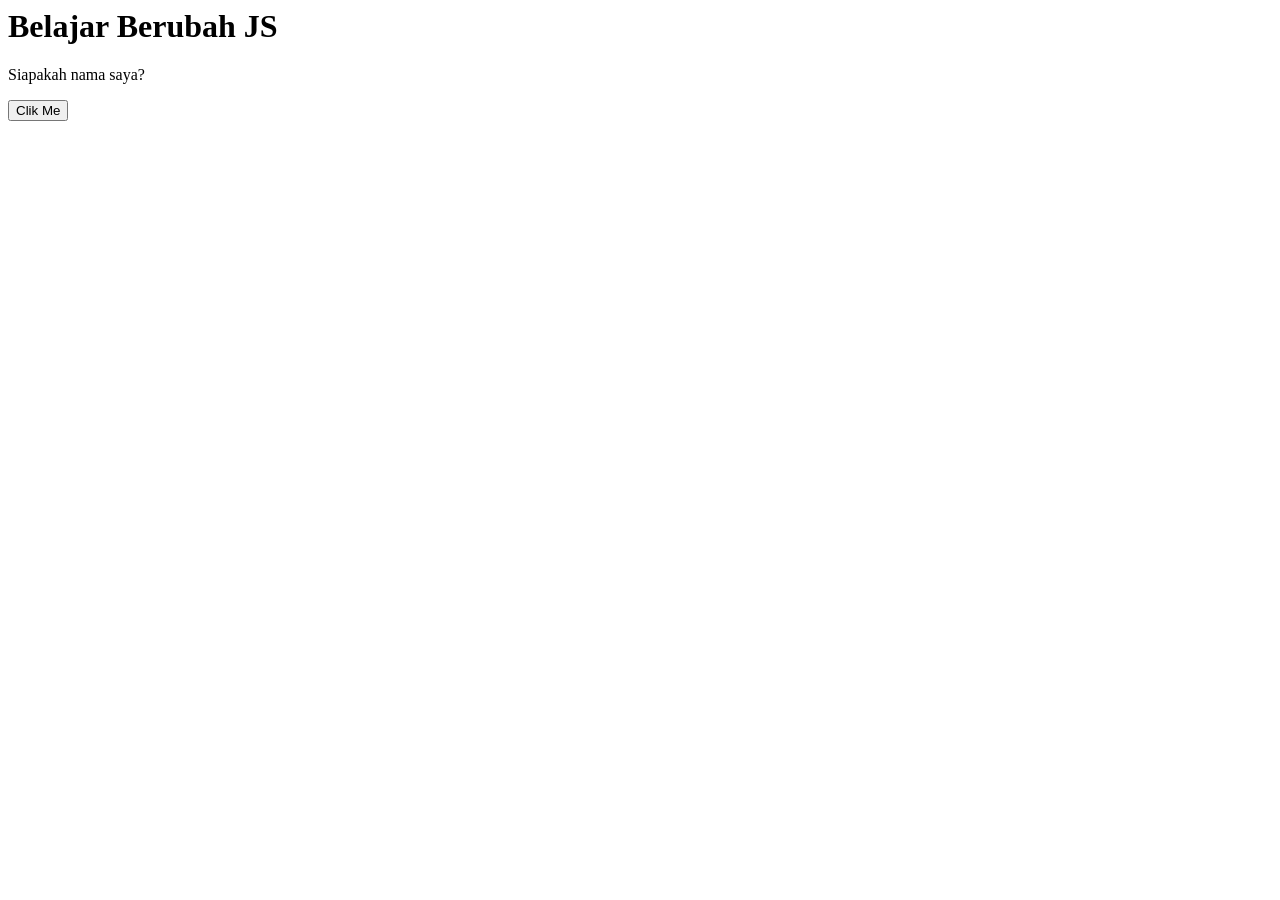
<file: js/outputButton/js1.html>
<html>
<head>
	<title>Belajar JS</title>
</head>
<body>
<h1>Belajar Berubah JS</h1>

<p id="belajar">
	Siapakah nama saya?
</p>

<button type="button" onclick="document.getElementById('belajar').innerHTML = 'Saya adalah Suryo' ">
Clik Me</button>

</body>
</html>
</file>
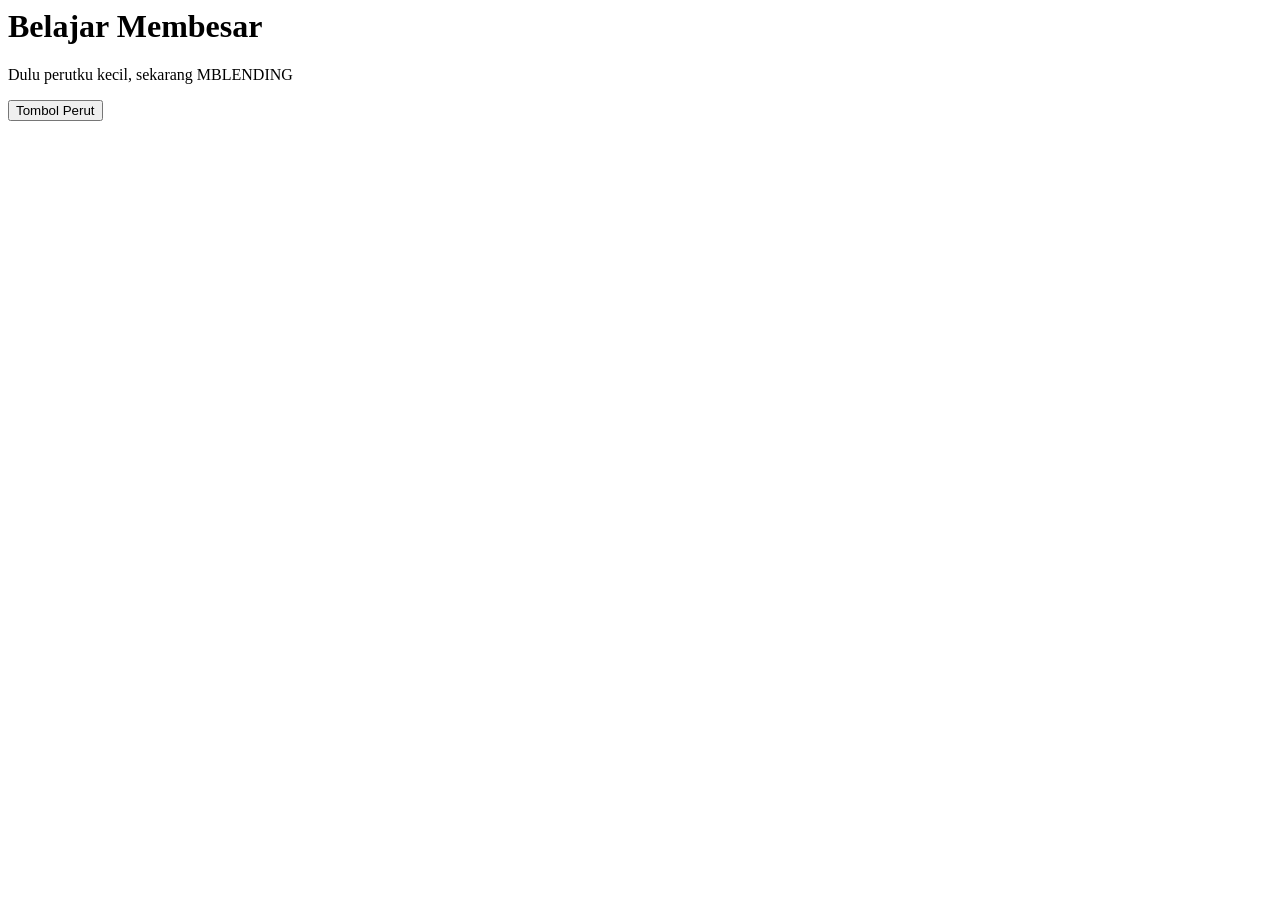
<file: js/outputButton/js2.html>
<html>
<head>
	<title>Belajar JS</title>
</head>
<body>
<h1>Belajar Membesar</h1>

<p id="mblending">
	Dulu perutku kecil, sekarang MBLENDING
</p>

<button type="button" onclick="document.getElementById('mblending').style.fontSize='50px'">
Tombol Perut</button>

</body>
</html>
</file>
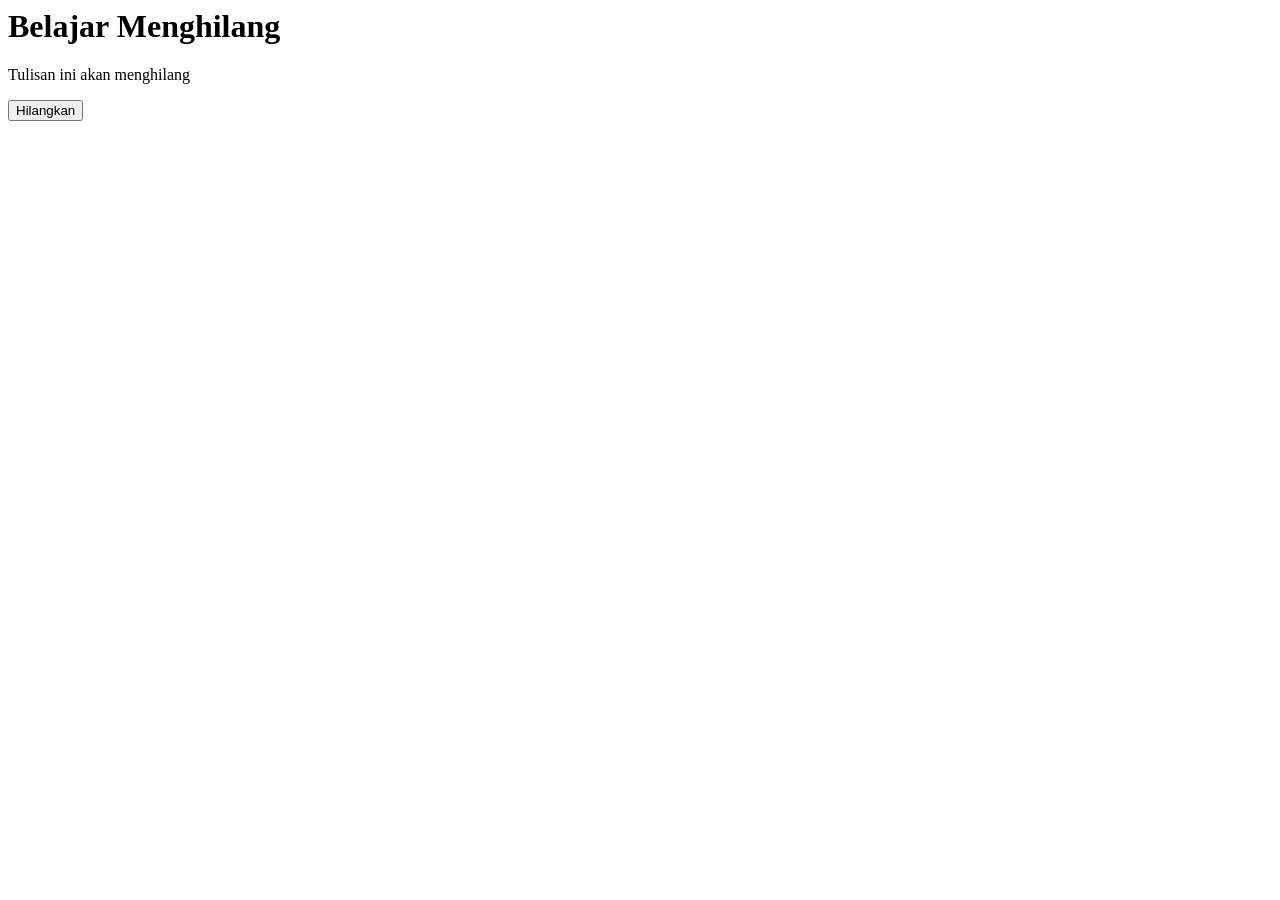
<file: js/outputButton/js3.html>
<html>
<head>
	<title>Belajar JS</title>
</head>
<body>
<h1>Belajar Menghilang</h1>

<p id="hilang">
	Tulisan ini akan menghilang
</p>

<button type="button" onclick="document.getElementById('hilang').style.display='none'">
Hilangkan</button>

</body>
</html>
</file>
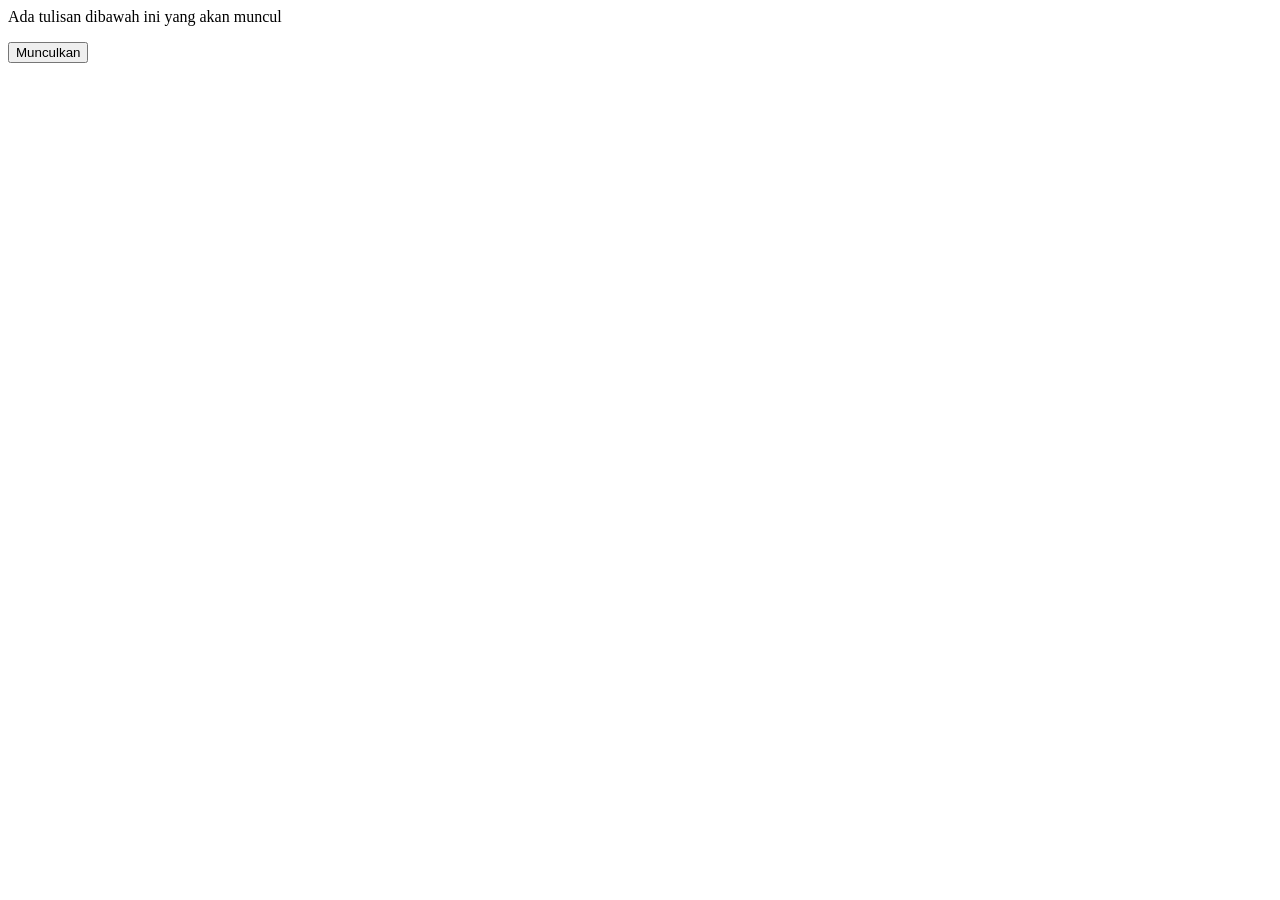
<file: js/outputButton/js4.html>
<html>
<head>
	<title>Belajar Memunculkan</title>
</head>
<body>
<p>
	Ada tulisan dibawah ini yang akan muncul
</p>
<p id="rahasia" style="display:none">
	Ini adalah tulisan rahasia
</p>
<button type="button" onclick="document.getElementById('rahasia').style.display='block'">
Munculkan
</button>
</body>
</html>
</file>
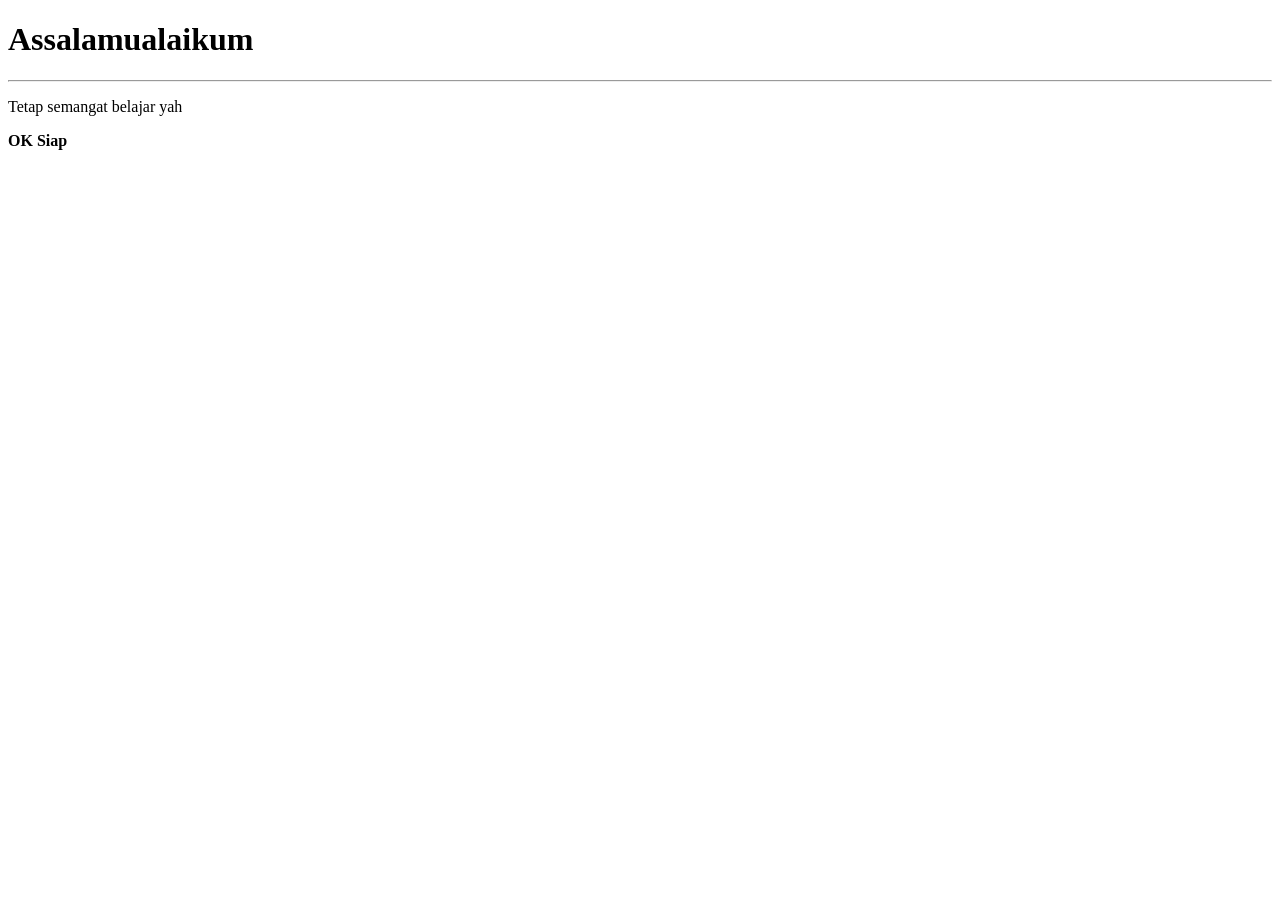
<file: js/outputJS/documentwrite.html>
<!DOCTYPE html>
<html>
<head>
	<title></title>
	<script type="text/javascript">
		document.write("<h1>Assalamualaikum</h1>");
		document.write("<hr>");
		document.write("<p>Tetap semangat belajar yah</p>");
		document.write("<b>OK Siap<b>");
	</script>
</head>
<body>

</body>
</html>
</file>
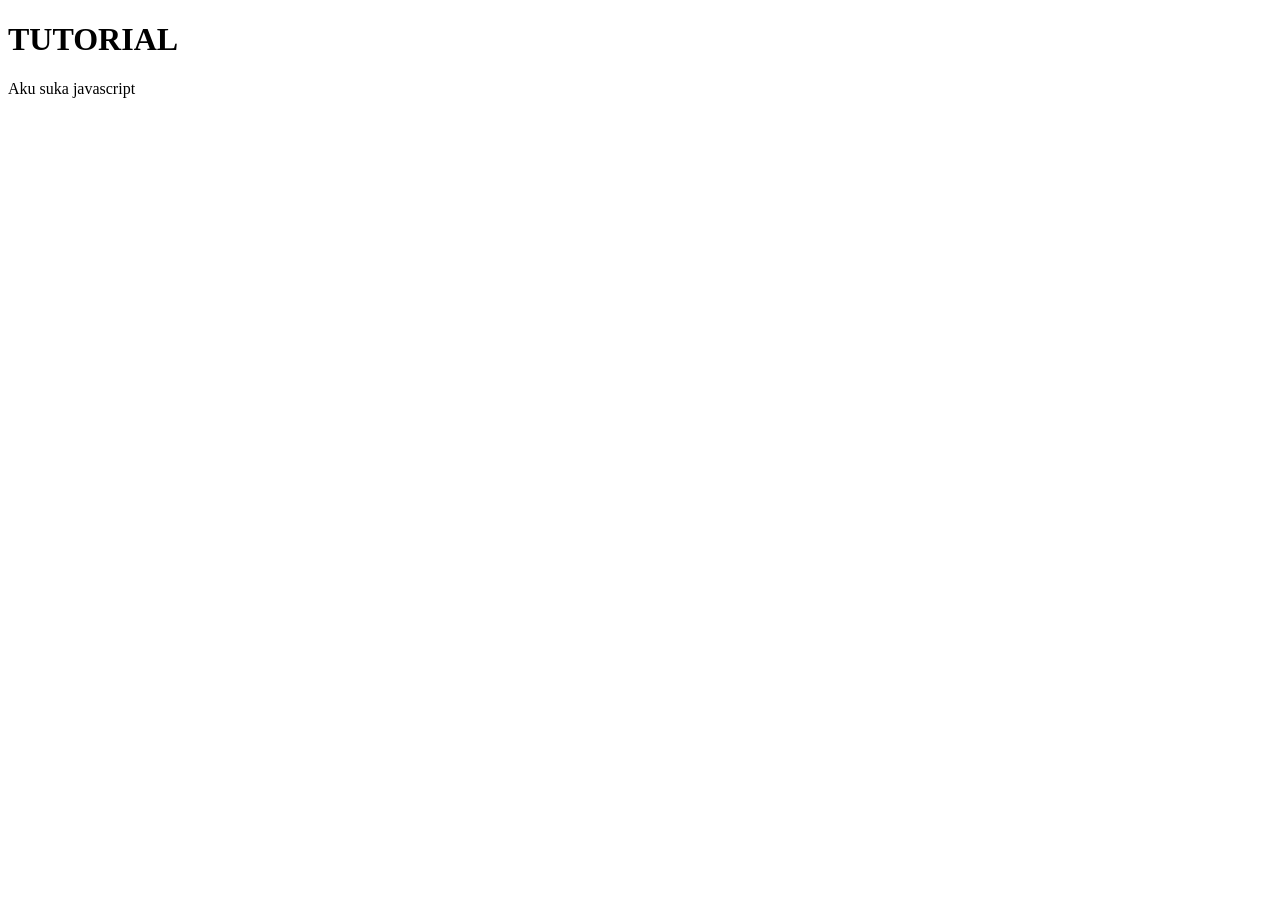
<file: js/outputJS/innerhtml.html>
<!DOCTYPE html>
<html>
<head>
	<title></title>
</head>
<body>

<h1>TUTORIAL</h1>
	
	<div id="hasil-inner"></div>

<script type="text/javascript">
	var coba = document.getElementById("hasil-inner");
	coba.innerHTML = "<p>Aku suka javascript</p>"
</script>

</body>
</html>
</file>
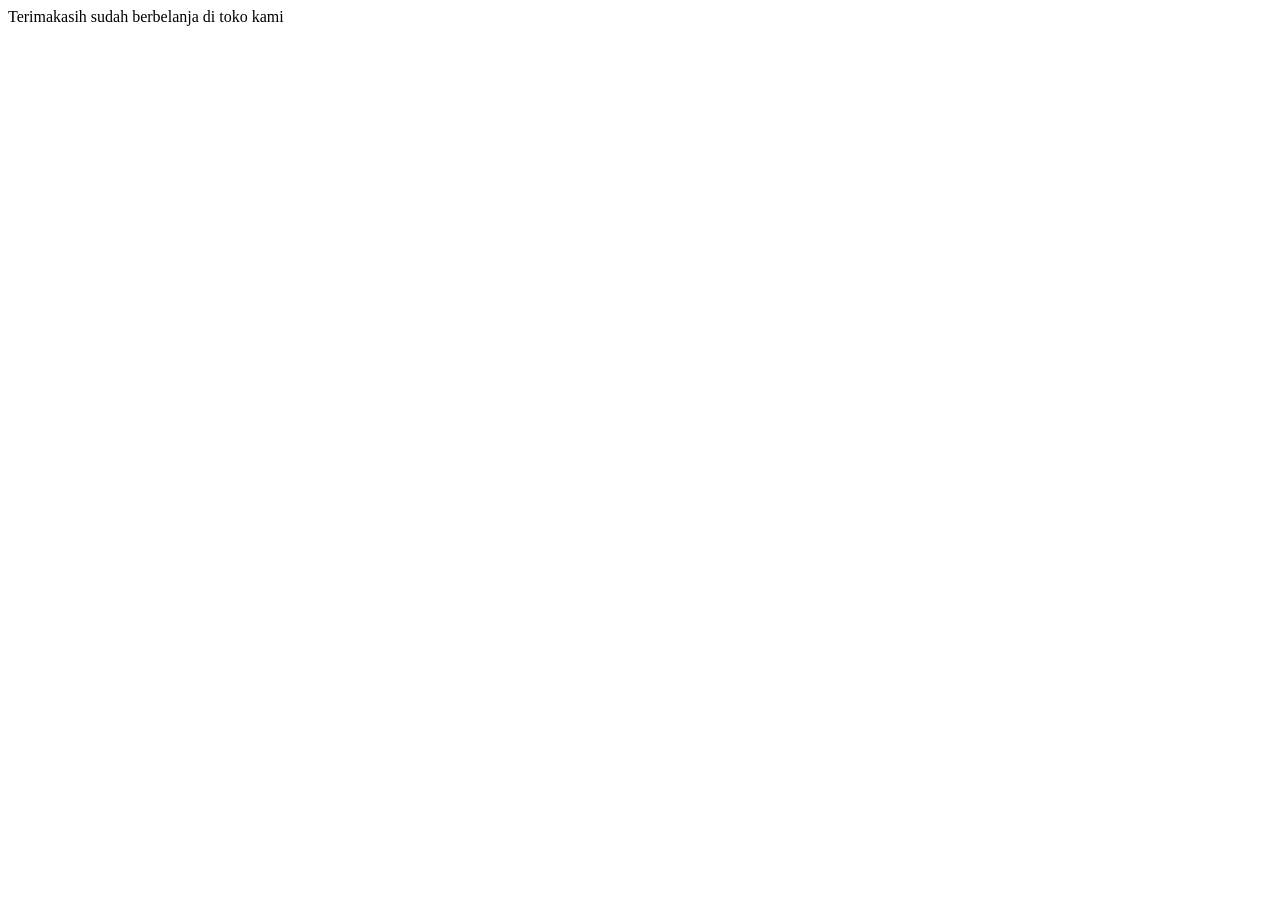
<file: js/percabangan/if.html>
<html>
<head>
	<title>Percabangan IF</title>
</head>
<body>
	<script>
		var totalBelanja = prompt("Total Belanja?", 0);
		
		if(totalBelanja > 100000) {
			document.write("<h2>Selamat Anda Dapat Hadiah</h2>");
		}
		document.write("<p>Terimakasih sudah berbelanja di toko kami</p>");
	</script>
</body>
</html>
</file>
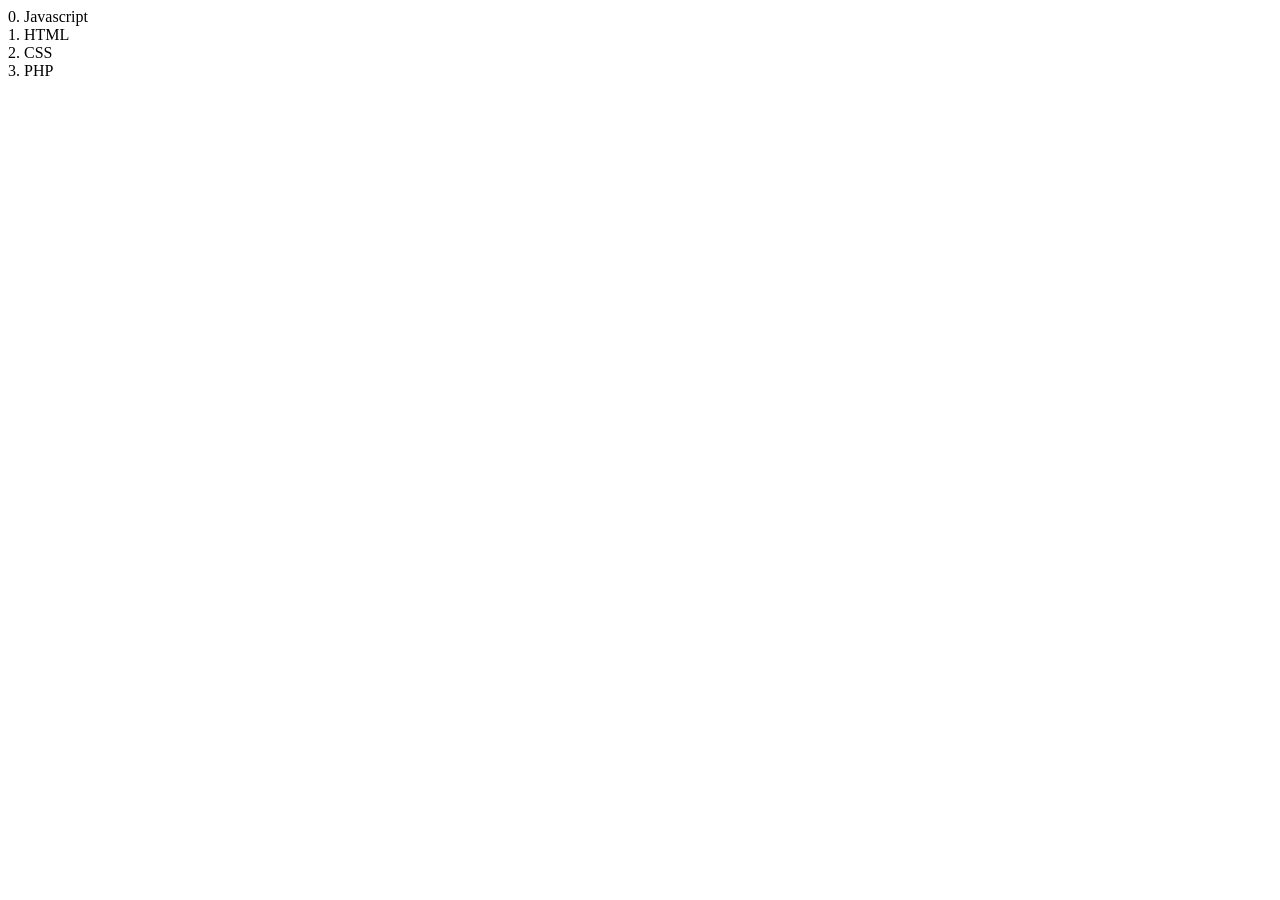
<file: js/js/perulangan/fo-in.html>
<!DOCTYPE html>
<html>
<head>
	<title>Foreach for in</title>
</head>
<body>
	<script type="text/javascript">
		var languages = ["Javascript", "HTML", "CSS", "PHP"];

		for(i in languages){
		    document.write(i+". "+ languages[i] + "<br/>");
		}
	</script>

</body>
</html>
</file>
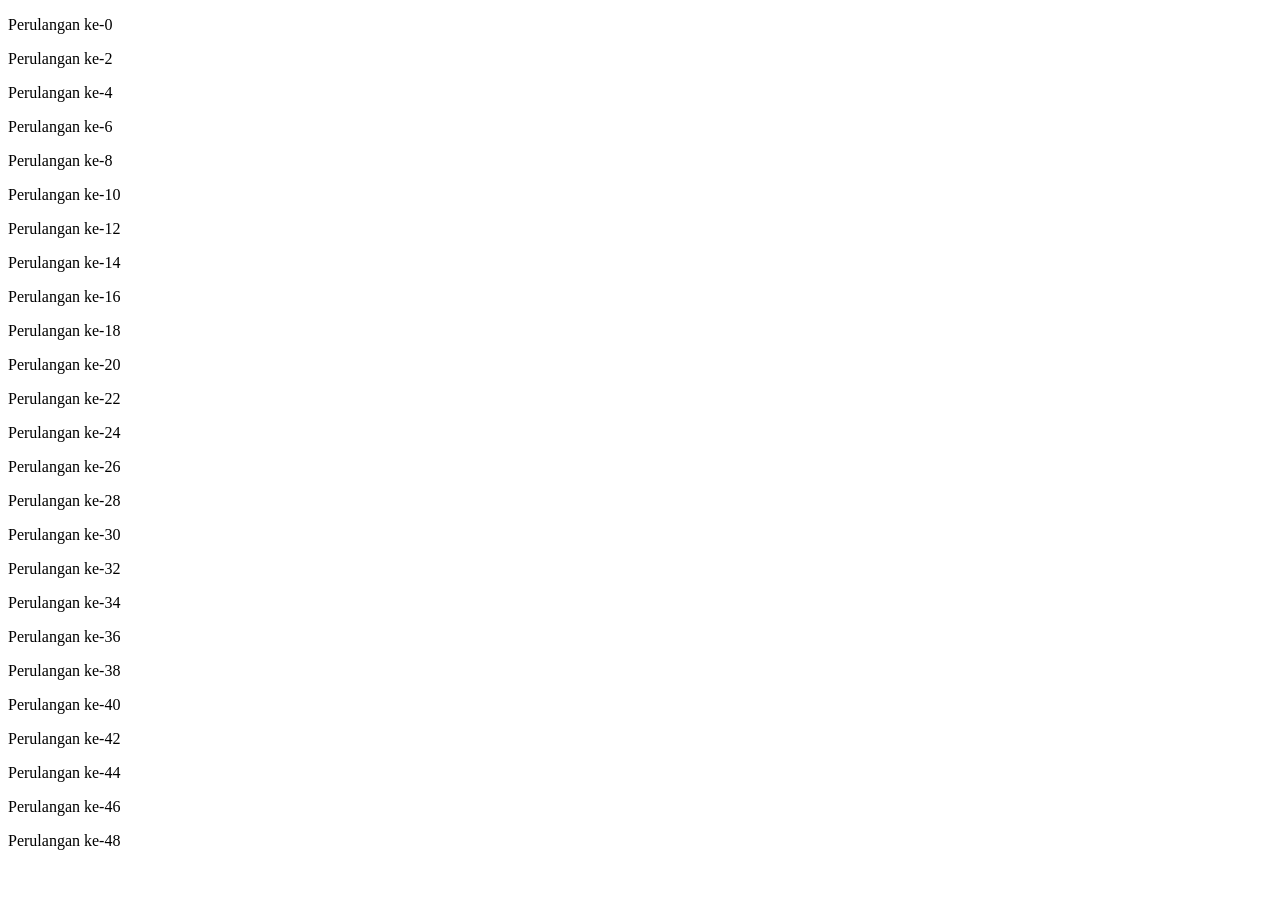
<file: js/js/perulangan/for-2.html>
<!DOCTYPE html>
<html>
<head>
	<title>Perulangan for 2</title>
</head>
<body>
	<script type="text/javascript">
		for( angka = 0; angka < 50; angka = angka+2)
			{ document.write("<p>Perulangan ke-" + angka + "</p>") }
	</script>

</body>
</html>
</file>
